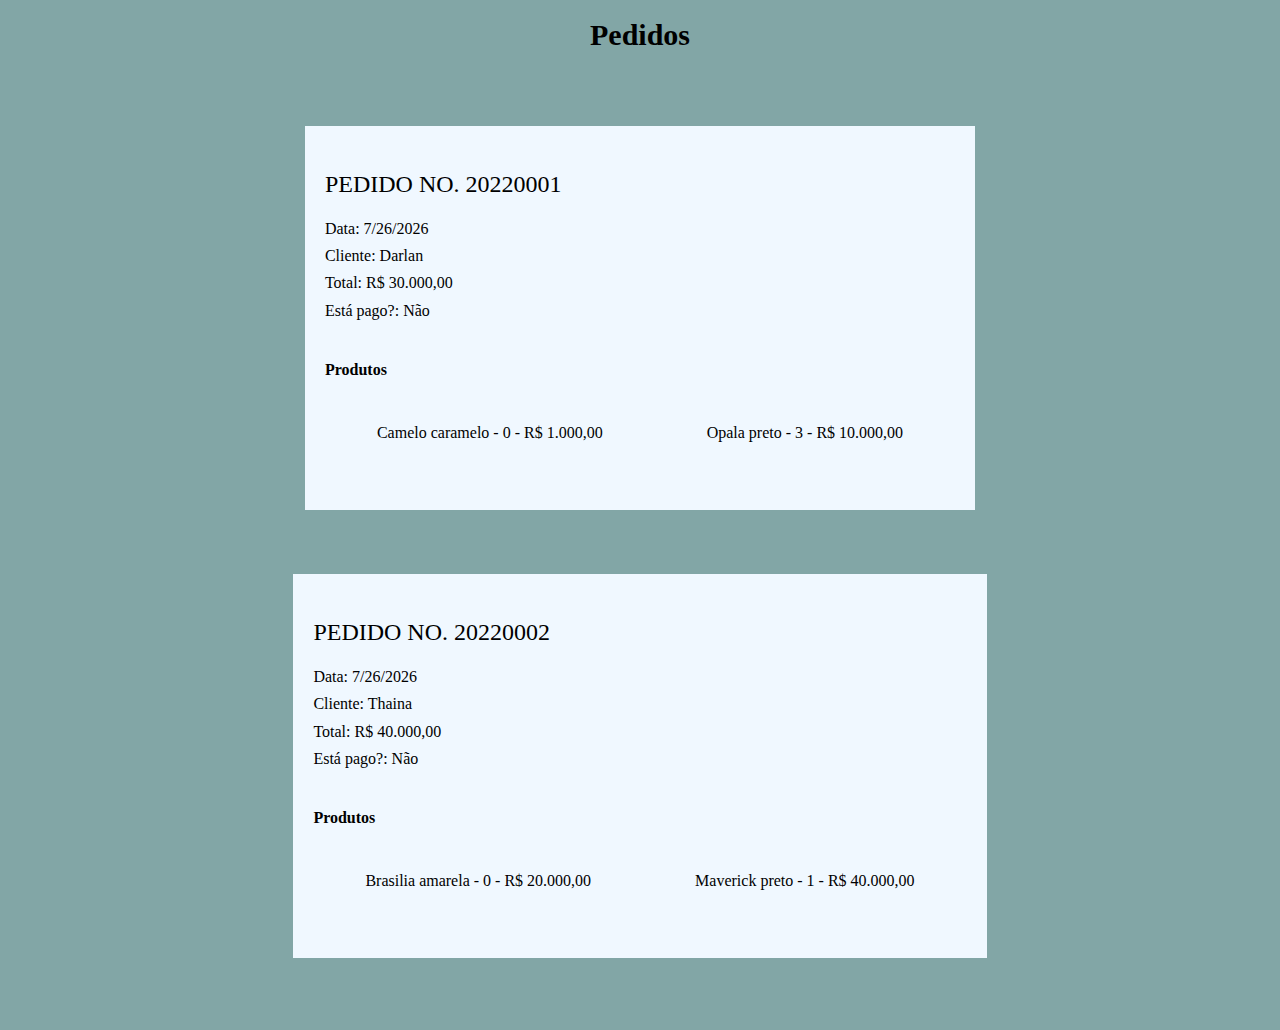
<file: exe3a8/index.html>
<!DOCTYPE html>
<html lang="en">
  <head>
    <meta charset="UTF-8" />
    <meta http-equiv="X-UA-Compatible" content="IE=edge" />
    <meta name="viewport" content="width=device-width, initial-scale=1.0" />
    <link rel="stylesheet" href="./style/style.css" />
    <title>Exercicio 8 ao 9</title>
  </head>
  <body>
    <label for="pedidos" class="title">Pedidos</label>
    <ul name="pedidos" id="pedidos" class="pedidos"></ul>
    <script src="scr/index.js" type="module" defer></script>
  </body>
</html>
</file>
<file: exe3a8/style/style.css>
body {
  background-color: rgb(130, 166, 166);
}

.pedidos {
  display: flex;
  padding: 2em;
  flex-direction: column;
}
li {
  margin: 2em;
  padding: 20px;
  list-style-type: none;
  background-color: aliceblue;
}
ul.compras {
  display: flex;
  align-items: self-end;
  flex-direction: column-reverse;
}

.numPedido {
  /* position: absolute; */
  width: 237px;
  height: 29px;
  left: 89px;
  top: 85px;

  font-family: "Inter";
  font-style: normal;
  font-weight: 400;
  font-size: 24px;
  line-height: 29px;
  /* identical to box height */

  color: #000000;
}
ul {
  display: flex;
  align-items: center;
  margin: 0;
  padding: 0;
  line-height: 0.7;
}
label.title {
  font-size: 30px;
  padding: 10px;
  display: flex;
  justify-content: center;
}
label {
  padding-top: 2em;
  display: flex;
  font-weight: bold;
}
</file>
